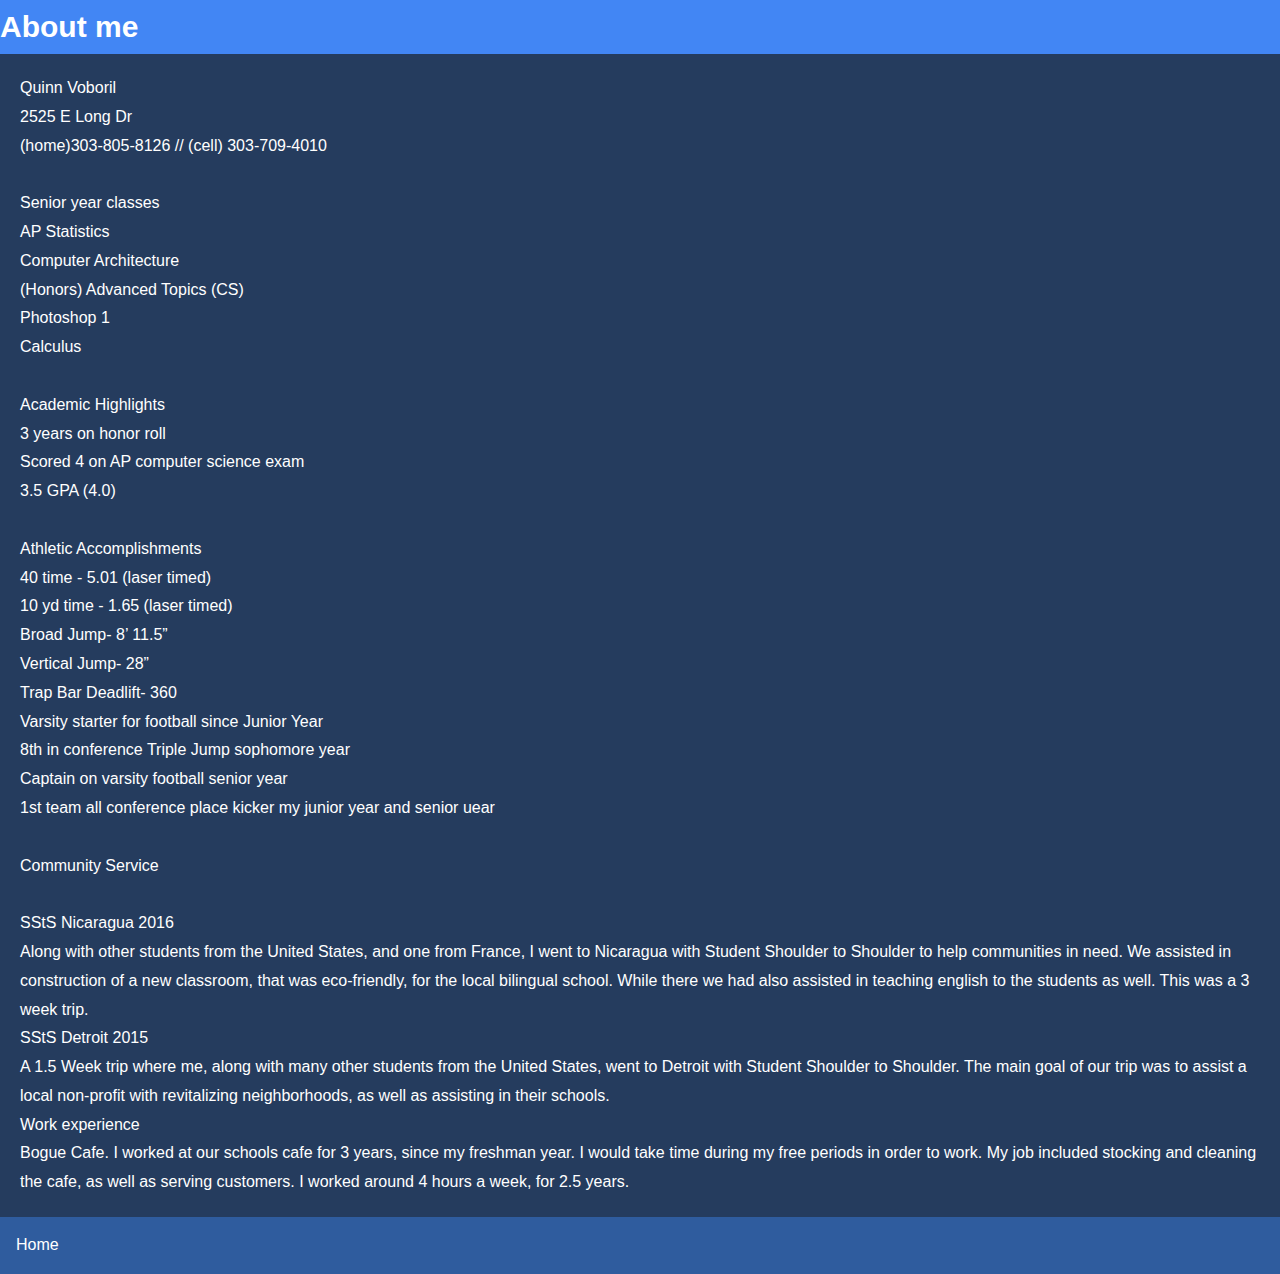
<file: about.html>
<html>
<link rel="stylesheet" href="home.css">

<h3> About me</h3>




</div>
<body>

<p>
  Quinn Voboril<br>
  2525 E Long Dr<br>
  (home)303-805-8126 // (cell) 303-709-4010<br>
<br>
  Senior year classes<br>
  AP Statistics<br>
  Computer Architecture<br>
  (Honors) Advanced Topics (CS)<br>
  Photoshop 1<br>
  Calculus<br>
<br>
  Academic Highlights<br>
  3 years on honor roll<br>
  Scored 4 on AP computer science exam<br>
  3.5 GPA (4.0)<br>
<br>
  Athletic Accomplishments<br>
  40 time - 5.01 (laser timed)<br>
  10 yd time - 1.65 (laser timed)<br>
  Broad Jump- 8’ 11.5”<br>
  Vertical Jump- 28”<br>
  Trap Bar Deadlift- 360<br>
  Varsity starter for football since Junior Year<br>
  8th in conference Triple Jump sophomore year<br>
  Captain on varsity football senior year<br>
  1st team all conference place kicker my junior year and senior uear<br>
<br>
  Community Service<br>
<br>
  SStS Nicaragua 2016<br>
  Along with other students from the United States, and one from France, I went to Nicaragua with Student Shoulder to Shoulder to help communities in need. We assisted in construction of a new classroom, that was eco-friendly, for the local bilingual school. While there we had also assisted in teaching english to the students as well. This was a 3 week trip.
<br>
  SStS Detroit 2015<br>
  A 1.5 Week trip where me, along with many other students from the United States, went to Detroit with Student Shoulder to Shoulder. The main goal of our trip was to assist a local non-profit with revitalizing neighborhoods, as well as assisting in their schools.
<br>
  Work experience<br>
  Bogue Cafe. I worked at our schools cafe for 3 years, since my freshman year. I would take time during my free periods in order to work. My job included stocking and cleaning the cafe, as well as serving customers. I worked around 4 hours a week, for 2.5 years.
<br>


</p>


</body>

<ul>
  <li><a href="index.html">Home</a></li>
</ul>
</html>
</file>
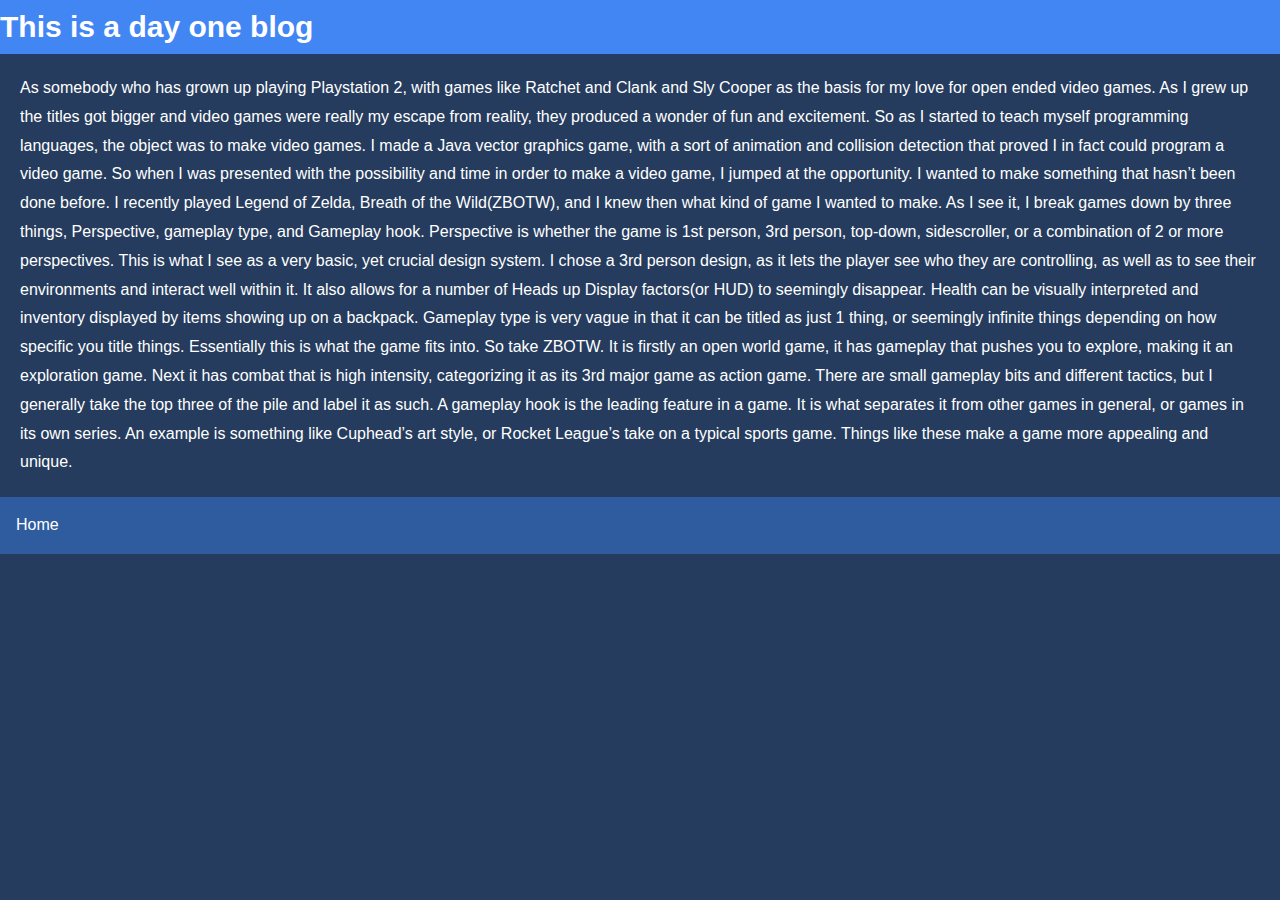
<file: blog1.html>
<html>
<link rel="stylesheet" href="home.css">

<h3> This is a day one blog </h3>




</div>
<body>

<p>
  As somebody who has grown up playing Playstation 2, with games like Ratchet and Clank and Sly Cooper as the basis for my love for open ended video games. As I grew up the titles got bigger and video games were really my escape from reality, they produced a wonder of fun and excitement. So as I started to teach myself programming languages, the object was to make video games. I made a Java vector graphics game, with a sort of animation and collision detection that proved I in fact could program a video game. So when I was presented with the possibility and time in order to make a video game, I jumped at the opportunity.

	I wanted to make something that hasn’t been done before. I recently played Legend of Zelda, Breath of the Wild(ZBOTW), and I knew then what kind of game I wanted to make. As I see it, I break games down by three things, Perspective, gameplay type, and Gameplay hook.
Perspective is whether the game is 1st person, 3rd person, top-down, sidescroller, or a combination of 2 or more perspectives. This is what I see as a very basic, yet crucial design system. I chose a 3rd person design, as it lets the player see who they are controlling, as well as to see their environments and interact well within it. It also allows for a number of Heads up Display factors(or HUD) to seemingly disappear. Health can be visually interpreted and inventory displayed by items showing up on a backpack.
Gameplay type is very vague in that it can be titled as just 1 thing, or seemingly infinite things depending on how specific you title things.  Essentially this is what the game fits into. So take ZBOTW. It is firstly an open world game, it has gameplay that pushes you to explore, making it an exploration game. Next it has combat that is high intensity, categorizing it as its 3rd major game as action game. There are small gameplay bits and different tactics, but I generally take the top three of the pile and label it as such.
	A gameplay hook is the leading feature in a game. It is what separates it from other games in general, or games in its own series. An example is something like Cuphead’s art style, or Rocket League’s take on a typical sports game. Things like these make a game more appealing and unique.
</p>


</body>

<ul>
  <li><a href="index.html">Home</a></li>
</ul>
</html>
</file>
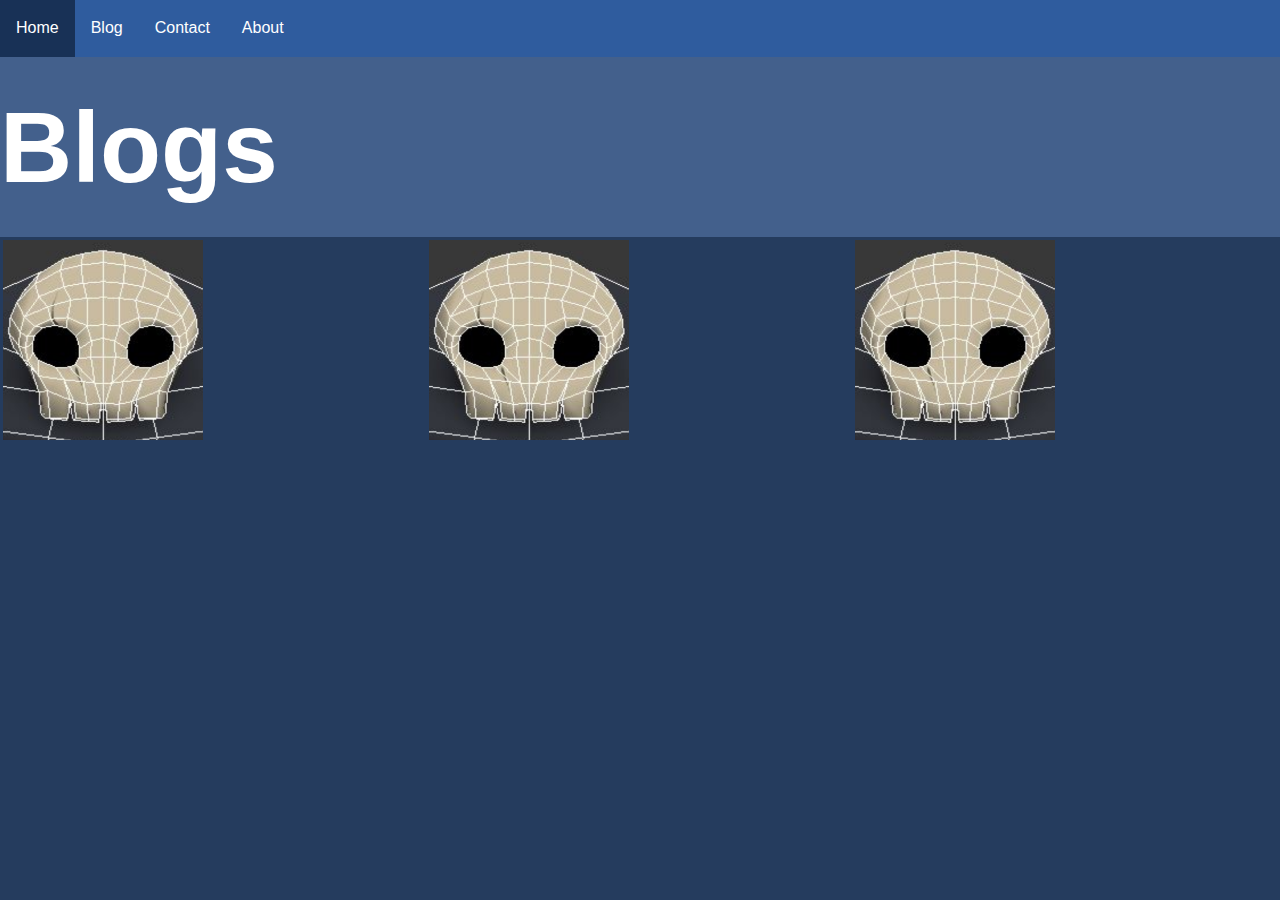
<file: blogs.html>
<html>
<head>
  <link rel="stylesheet" href="home.css">
</head>

<ul>
  <li><a href="index.html">Home</a></li>
  <li><a href="blogs.html">Blog</a></li>
  <li><a href="contact.html">Contact</a></li>
  <li><a href="about.html">About</a></li>
</ul>

<h1>
  Blogs
</h1>

<table style="width:100%">

  <tr>

  <td><a href="blog1.html"><input type="image" src="skull shape.PNG" width="200" height="200" name="day1"/></td>
  <td><a href="blog2.html"><input type="image" src="skull shape.PNG" width="200" height="200"name="day1"/></td>
    <td><a href="blog2.html"><input type="image" src="skull shape.PNG"width="200" height="200" name="day1"/></td>

  </tr>
</table>


</head>

</html>
</file>
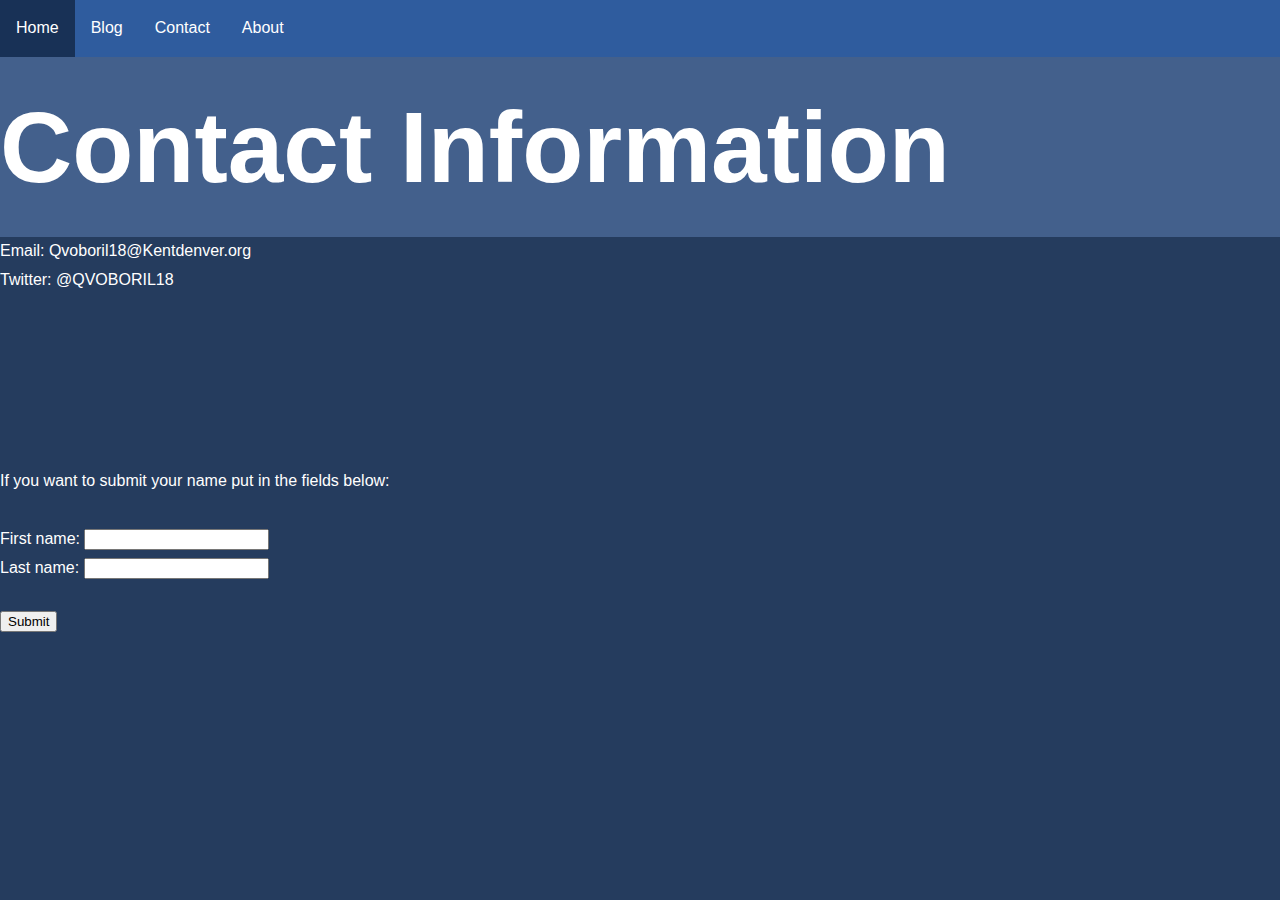
<file: contact.html>
<html>
<head>
  <link rel="stylesheet" href="home.css">
</head>

<ul>
  <li><a href="index.html">Home</a></li>
  <li><a href="blogs.html">Blog</a></li>
  <li><a href="contact.html">Contact</a></li>
  <li><a href="about.html">About</a></li>
</ul>

<h1>
  Contact Information
</h1>

<body>
  Email: Qvoboril18@Kentdenver.org <br>
  Twitter: @QVOBORIL18 <br><br><br><br><br><br><br>


  If you want to submit your name put in the fields below: <br><br>


  First name: <input type="text" name="fname"><br>
  Last name: <input type="text" name="lname"><br><br>
  <input type="button" onclick="myFunction()" value="Submit">

  <script src="script.js"></script>


</body>

</html>
</file>
<file: home.css>
body,h1,h2,h3,h4,h5,h6, ul {font-family: "Raleway", sans-serif}


body, html {
    height: 100%;
    line-height: 1.8;
    background-color: #253c5e;
    margin: 0;
    padding: 0;
    color: white;

}

h2{
font-size: 12px;
float: right;
padding: 10px;
border: 10px solid red;
text-align: justify;
}

h1{
  color: white;
  font-size: 100px;
  float: left;
  background-color: #43608c;
  padding: 0;
  margin: 0;
  width: 100%;
}

ul {
    list-style-type: none;
    margin: 0;
    padding: 0;
    overflow: hidden;
    background-color: #2f5c9e;
    width: 100%;
}

li {
    float: left;
}

li a {
    display: block;
    color: white;
    text-align: center;
    padding: 14px 16px;
    text-decoration: none;
}

/* Change the link color to #111 (black) on hover */
li a:hover {
    background-color: #183156;

}

table{
  padding: 0;
  margin: 0;

}

h3{

font-size: 30px;
background-color: #4286f4;
padding: 0;
margin: 0;
width: 100%;
}


p{
  padding: 10px;
  margin: 10px;
}
tr{
  padding: 0;
  margin: 0;
}
a{
  padding: 0;
  margin: 0;
}
</file>
